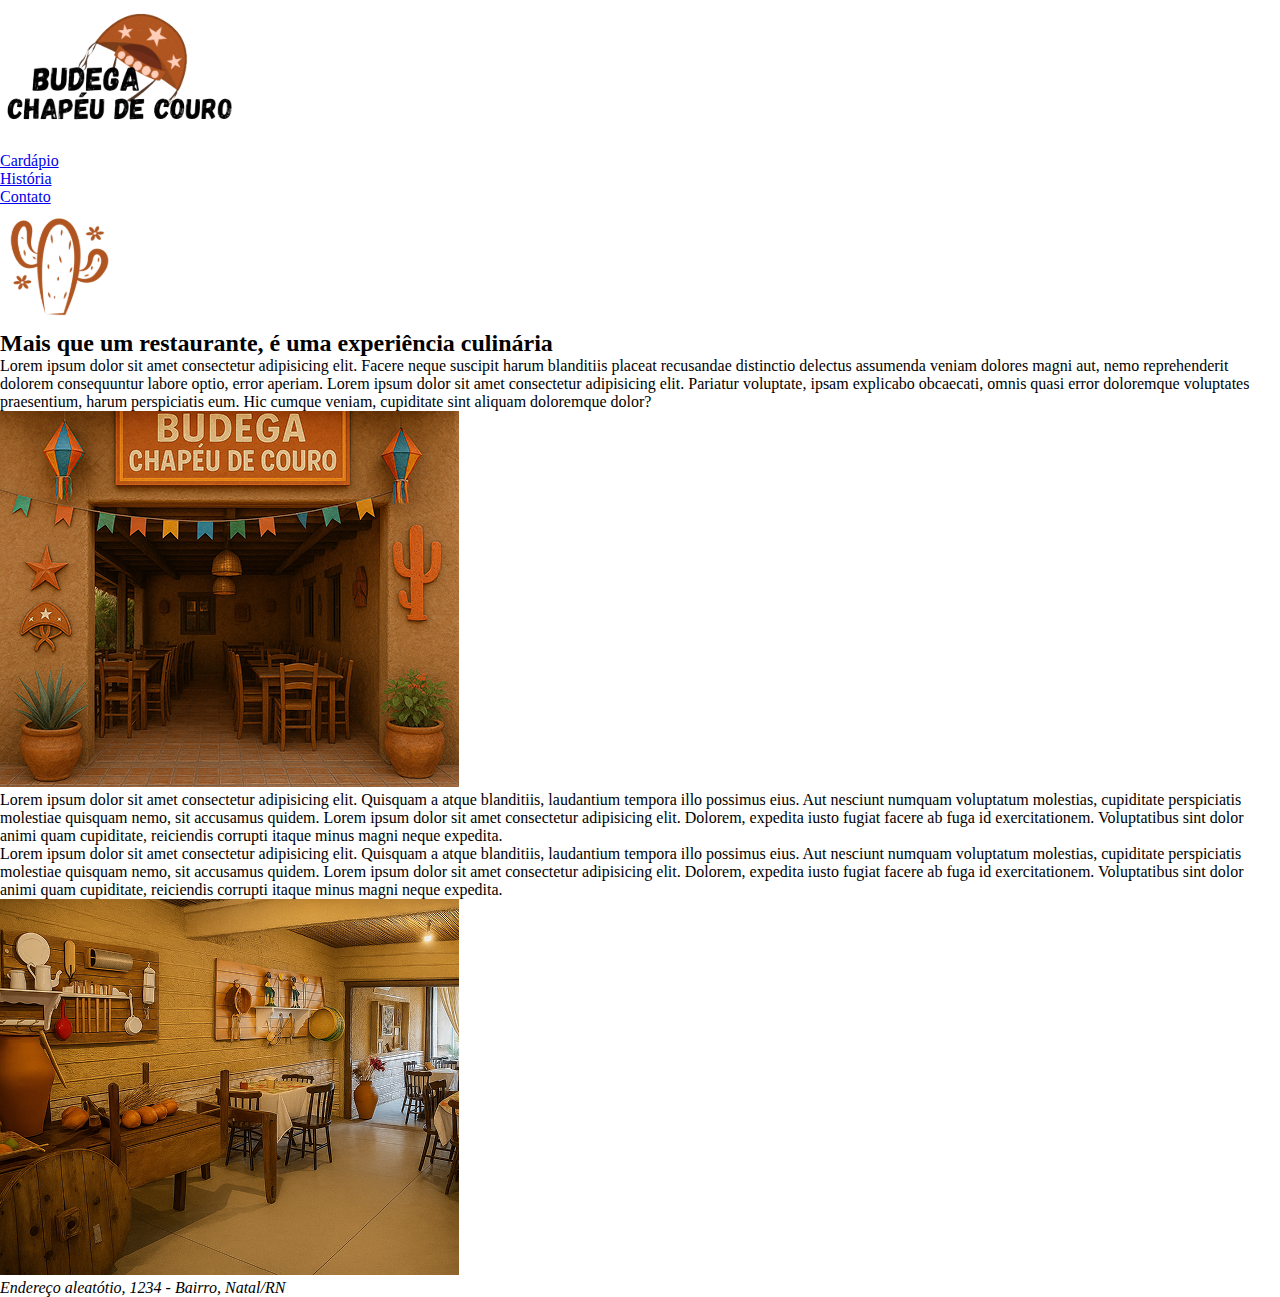
<file: Budega Chapeu de Couro/index.html>
<!DOCTYPE html>
<html lang="pt-br">
<head>
    <meta charset="UTF-8">
    <meta name="viewport" content="width=device-width, initial-scale=1.0">
    <title>Página Inicial</title>
    <link rel="stylesheet" href="nordeste.css">
</head>
<body>
    <header>
        <h1><a href="index.html"><img src="imagens/logo.svg"></a></h1>
        <nav>
            <ol>
                <li><a href="cardapio.html">Cardápio</a></li>
                <li><a href="historia.html">História</a></li>
                <li><a href="contato.html">Contato</a></li>
            </ol>
        </nav>
        <figure><img src="imagens/cacto.svg"></figure>
    </header>
    <main>
        <section class="secao1">
            <h2>Mais que um restaurante, é uma experiência culinária</h2>
            <p>Lorem ipsum dolor sit amet consectetur adipisicing elit. Facere neque suscipit harum blanditiis placeat 
                recusandae distinctio delectus assumenda veniam dolores magni aut, nemo reprehenderit dolorem consequuntur labore optio, error aperiam.
                Lorem ipsum dolor sit amet consectetur adipisicing elit. Pariatur voluptate, ipsam explicabo obcaecati, 
                omnis quasi error doloremque voluptates praesentium, harum perspiciatis eum. Hic cumque veniam, cupiditate sint aliquam doloremque dolor?
            </p>
        </section>
        <section>
            <ul>
                <li><img src="imagens/fachada.png" alt="Imagem da fachada do restaurante"></li>
                <li><p>Lorem ipsum dolor sit amet consectetur adipisicing elit. Quisquam a atque blanditiis, laudantium 
                    tempora illo possimus eius. Aut nesciunt numquam voluptatum molestias, cupiditate perspiciatis molestiae quisquam nemo, sit accusamus quidem.
                    Lorem ipsum dolor sit amet consectetur adipisicing elit. Dolorem, expedita iusto fugiat facere ab fuga id exercitationem. Voluptatibus 
                    sint dolor animi quam cupiditate, reiciendis corrupti itaque minus magni neque expedita.
                </p></li>
            </ul>
        </section>
        <section>
            <ul>
                <li><p>Lorem ipsum dolor sit amet consectetur adipisicing elit. Quisquam a atque blanditiis, laudantium 
                    tempora illo possimus eius. Aut nesciunt numquam voluptatum molestias, cupiditate perspiciatis molestiae quisquam nemo, sit accusamus quidem.
                    Lorem ipsum dolor sit amet consectetur adipisicing elit. Dolorem, expedita iusto fugiat facere ab fuga id exercitationem. Voluptatibus 
                    sint dolor animi quam cupiditate, reiciendis corrupti itaque minus magni neque expedita.
                </p></li>
                <li><img src="imagens/interior.png" alt="Imagem do interior do restaurante"></li>
            </ul>
        </section>
    </main>
    <footer><address>Endereço aleatótio, 1234 - Bairro, Natal/RN</address></footer>
</body>
</html>
</file>
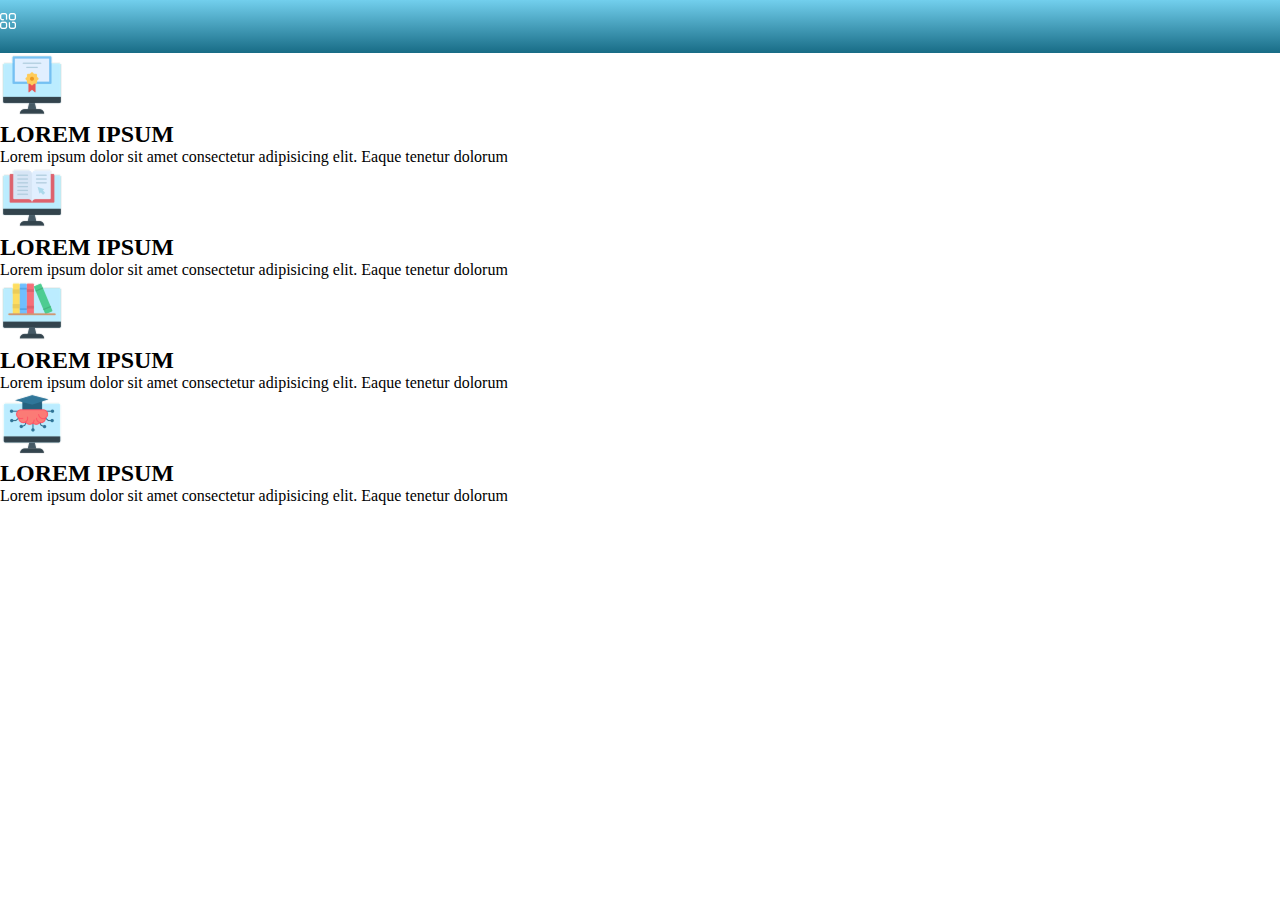
<file: interfacedisplayflex/index.html>
<!DOCTYPE html>
<html lang="pt-br">
<head>
    <meta charset="UTF-8">
    <meta name="viewport" content="width=device-width, initial-scale=1.0">
    <link rel="stylesheet" href="main.css">
    <title>Interface Display Flex</title>
</head>
<body>
    <header>
        <nav>
            <h1><a href="index.html"><img src="imagens/menu 1.svg"></a></h1>
        </nav>
    </header>
    <main>
        <section>
            <div>
                <img src="imagens/bloco1.png" alt="imagem de um certificado">
                <h2>LOREM IPSUM</h2>
                <p>Lorem ipsum dolor sit amet consectetur adipisicing elit. Eaque tenetur dolorum</p>
            </div>
            <div>
                <img src="imagens/bloco2.png" alt="imagem de um livro aberto">
                <h2>LOREM IPSUM</h2>
                <p>Lorem ipsum dolor sit amet consectetur adipisicing elit. Eaque tenetur dolorum</p>
            </div>
            <div>
                <img src="imagens/bloco3.png" alt="imagem de alguns livros">
                <h2>LOREM IPSUM</h2>
                <p>Lorem ipsum dolor sit amet consectetur adipisicing elit. Eaque tenetur dolorum</p>
            </div>
            <div>
                <img src="imagens/bloco4.png" alt="imagem de um certificado">
                <h2>LOREM IPSUM</h2>
                <p>Lorem ipsum dolor sit amet consectetur adipisicing elit. Eaque tenetur dolorum</p>
            </div>
        </section>
    </main>
    
</body>
</html>
</file>
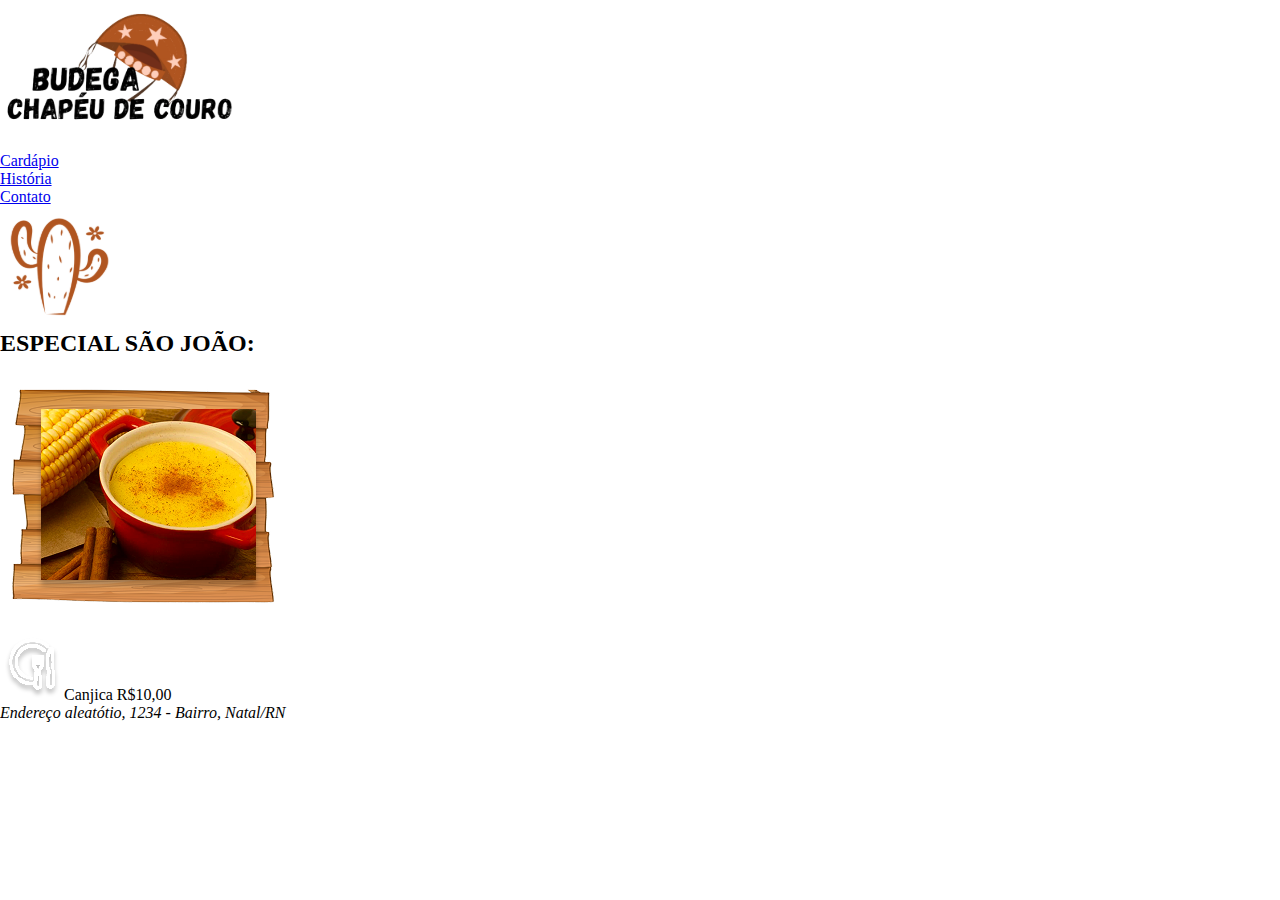
<file: Budega Chapeu de Couro/cardapio.html>
<!DOCTYPE html>
<html lang="pt-br">
<head>
    <meta charset="UTF-8">
    <meta name="viewport" content="width=device-width, initial-scale=1.0">
    <title>Cardápio</title>
    <link rel="stylesheet" href="nordeste.css">
    <link rel="preconnect" href="https://fonts.googleapis.com">
    <link rel="preconnect" href="https://fonts.gstatic.com" crossorigin>
    <link href="https://fonts.googleapis.com/css2?family=Frijole&family=Roboto+Condensed:ital,wght@0,100..900;1,100..900&display=swap" rel="stylesheet">
</head>
<body>
    <header>
        <h1><a href="index.html"><img src="imagens/logo.svg"></a></h1>
        <nav>
            <ol>
                <li><a href="cardapio.html">Cardápio</a></li>
                <li><a href="historia.html">História</a></li>
                <li><a href="contato.html">Contato</a></li>
            </ol>
        </nav>
        <figure><img src="imagens/cacto.svg"></figure>
    </header>
    <main>
        <article>
            <h2>ESPECIAL SÃO JOÃO:</h2>
            <ul>
                <li><img src="imagens/canjica.png" alt="imagem de uma canjica"><br><img src="imagens/prato.svg">Canjica R$10,00</li>
            </ul>
        </article>
    </main>
    <footer><address>Endereço aleatótio, 1234 - Bairro, Natal/RN</address></footer>

</body>
</html>
</file>
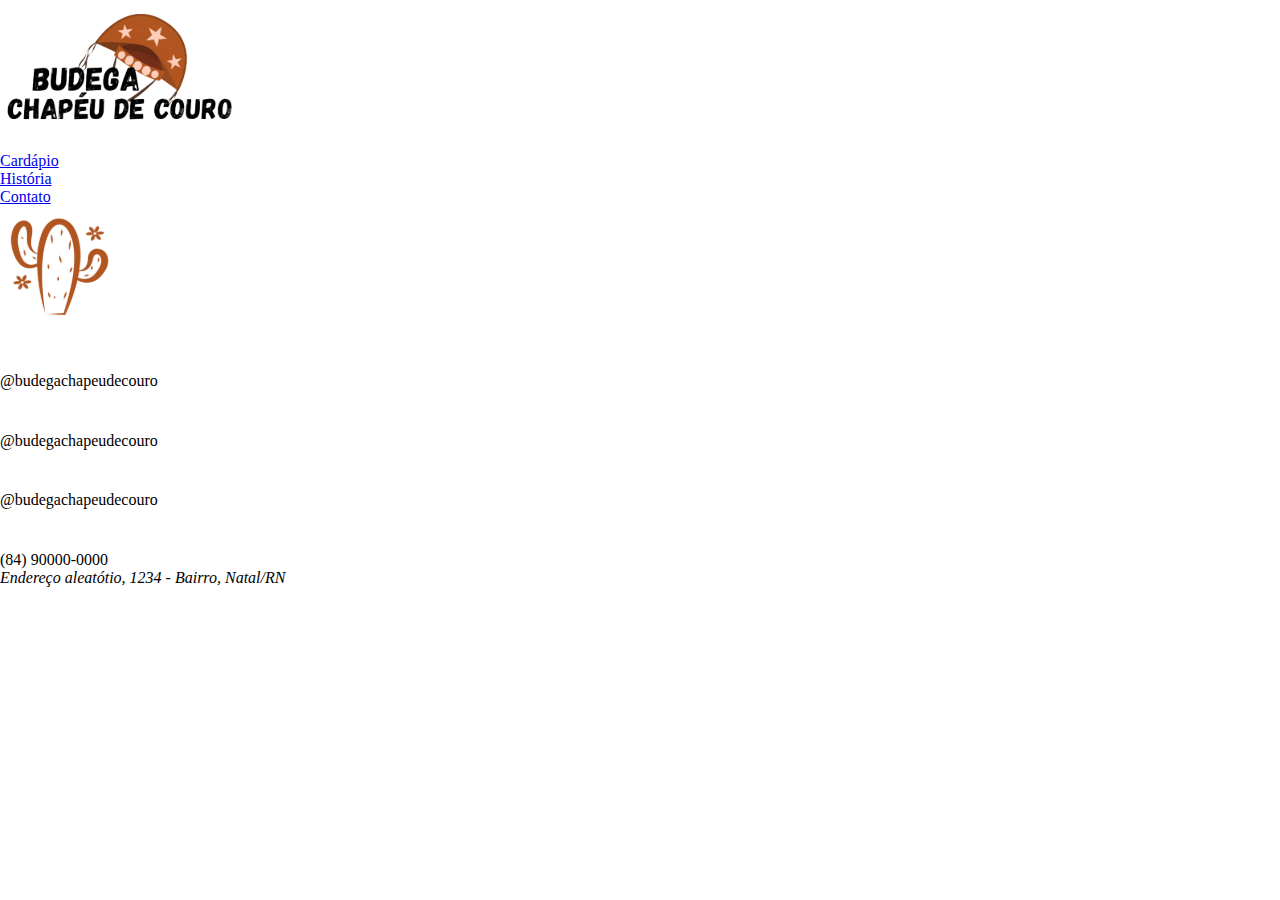
<file: Budega Chapeu de Couro/contato.html>
<!DOCTYPE html>
<html lang="pt-br">
<head>
    <meta charset="UTF-8">
    <meta name="viewport" content="width=device-width, initial-scale=1.0">
    <title>Contato</title>
    <link rel="stylesheet" href="nordeste.css">
    <link rel="preconnect" href="https://fonts.googleapis.com">
    <link rel="preconnect" href="https://fonts.gstatic.com" crossorigin>
    <link href="https://fonts.googleapis.com/css2?family=Frijole&family=Roboto+Condensed:ital,wght@0,100..900;1,100..900&display=swap" rel="stylesheet">
</head>
<body>
    <header>
        <h1><a href="index.html"><img src="imagens/logo.svg"></a></h1>
        <nav>
            <ol>
                <li><a href="cardapio.html">Cardápio</a></li>
                <li><a href="historia.html">História</a></li>
                <li><a href="contato.html">Contato</a></li>
            </ol>
        </nav>
        <figure><a href="historia.html"><img src="imagens/cacto.svg"></a></figure>
    </header>
    <main>
        <article>
                <ul class="contato">
                    <li><img src="imagens/instagram.svg"><p>@budegachapeudecouro</p></li>
                    <li><img src="imagens/facebook.svg"><p>@budegachapeudecouro</p></li>
                    <li><img src="imagens/youtube.svg"><p>@budegachapeudecouro</p></li>
                    <li><img src="imagens/whatsapp.svg"><p>(84) 90000-0000</p></li>
                </ul>
            </article>
    </main>
     <footer><address>Endereço aleatótio, 1234 - Bairro, Natal/RN</address></footer>
</body>
</html>
</file>
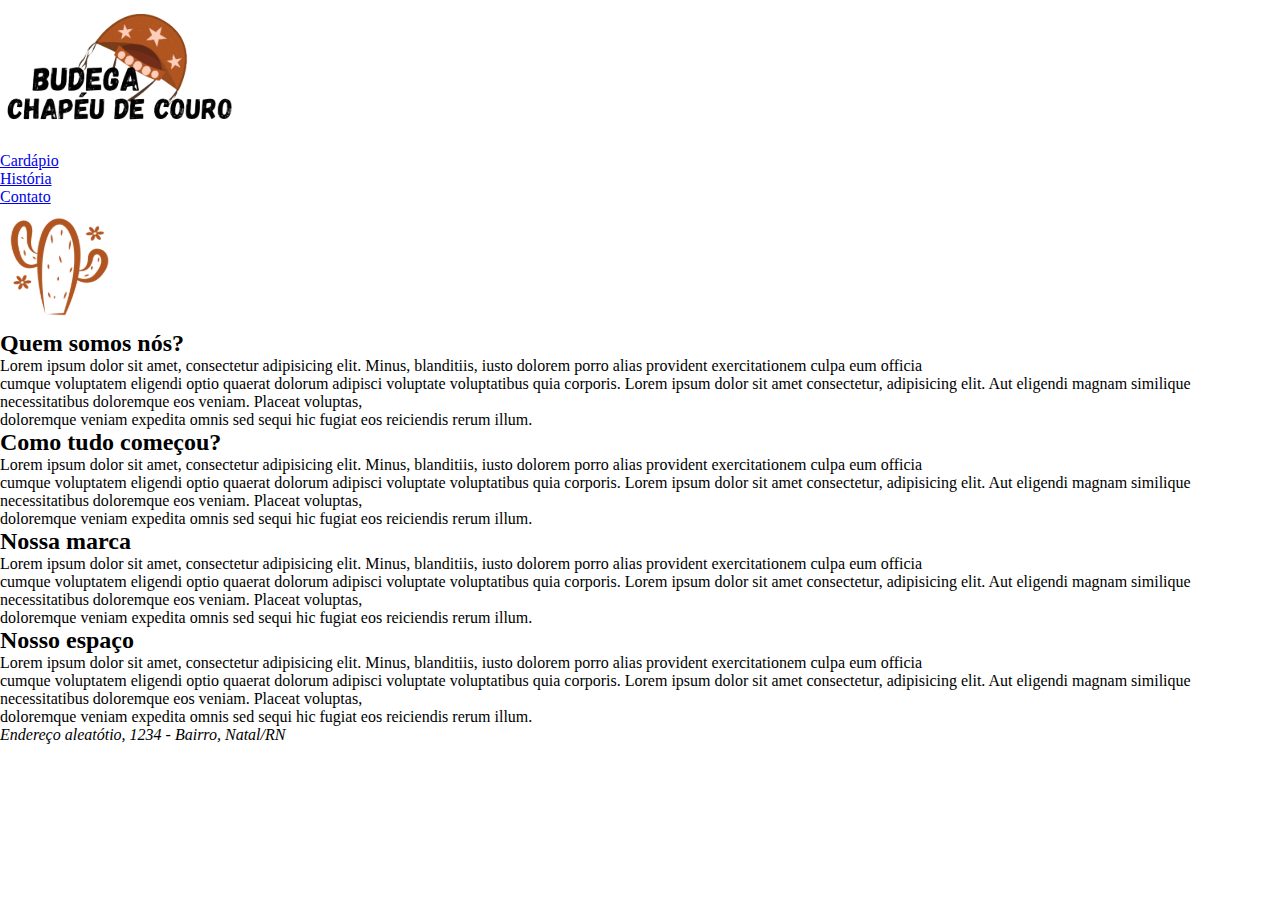
<file: Budega Chapeu de Couro/historia.html>
<!DOCTYPE html>
<html lang="pt-br">
<head>
    <meta charset="UTF-8">
    <meta name="viewport" content="width=device-width, initial-scale=1.0">
    <title>História</title>
    <link rel="stylesheet" href="nordeste.css">
    <link rel="preconnect" href="https://fonts.googleapis.com">
    <link rel="preconnect" href="https://fonts.gstatic.com" crossorigin>
    <link href="https://fonts.googleapis.com/css2?family=Frijole&family=Roboto+Condensed:ital,wght@0,100..900;1,100..900&display=swap" rel="stylesheet">
</head>
<body>
    <header>
        <h1><a href="index.html"><img src="imagens/logo.svg"></a></h1>
        <nav>
            <ol>
                <li><a href="cardapio.html">Cardápio</a></li>
                <li><a href="historia.html">História</a></li>
                <li><a href="contato.html">Contato</a></li>
            </ol>
        </nav>
        <figure><a href="historia.html"><img src="imagens/cacto.svg"></a></figure>
    </header>
    <main>
        <article>
            <div class="historia">
            <h2>Quem somos nós?</h2>
            <p>Lorem ipsum dolor sit amet, consectetur adipisicing elit. Minus, blanditiis, iusto dolorem porro alias provident exercitationem culpa eum officia <br>
                cumque voluptatem eligendi optio quaerat dolorum adipisci voluptate voluptatibus quia corporis.
                Lorem ipsum dolor sit amet consectetur, adipisicing elit. Aut eligendi magnam similique necessitatibus doloremque eos veniam. Placeat voluptas, <br>
                doloremque veniam expedita omnis sed sequi hic fugiat eos reiciendis rerum illum.
            </p>
            </div>
            <div class="historia">
            <h2>Como tudo começou?</h2>
            <p>Lorem ipsum dolor sit amet, consectetur adipisicing elit. Minus, blanditiis, iusto dolorem porro alias provident exercitationem culpa eum officia <br>
                cumque voluptatem eligendi optio quaerat dolorum adipisci voluptate voluptatibus quia corporis.
                Lorem ipsum dolor sit amet consectetur, adipisicing elit. Aut eligendi magnam similique necessitatibus doloremque eos veniam. Placeat voluptas, <br>
                doloremque veniam expedita omnis sed sequi hic fugiat eos reiciendis rerum illum.
            </p>
            </div>
            <div class="historia">
            <h2>Nossa marca</h2>
            <p>Lorem ipsum dolor sit amet, consectetur adipisicing elit. Minus, blanditiis, iusto dolorem porro alias provident exercitationem culpa eum officia <br>
                cumque voluptatem eligendi optio quaerat dolorum adipisci voluptate voluptatibus quia corporis.
                Lorem ipsum dolor sit amet consectetur, adipisicing elit. Aut eligendi magnam similique necessitatibus doloremque eos veniam. Placeat voluptas, <br>
                doloremque veniam expedita omnis sed sequi hic fugiat eos reiciendis rerum illum.
            </p>
            </div>
            <div class="historia">
            <h2>Nosso espaço</h2>
            <p>Lorem ipsum dolor sit amet, consectetur adipisicing elit. Minus, blanditiis, iusto dolorem porro alias provident exercitationem culpa eum officia <br>
                cumque voluptatem eligendi optio quaerat dolorum adipisci voluptate voluptatibus quia corporis.
                Lorem ipsum dolor sit amet consectetur, adipisicing elit. Aut eligendi magnam similique necessitatibus doloremque eos veniam. Placeat voluptas, <br>
                doloremque veniam expedita omnis sed sequi hic fugiat eos reiciendis rerum illum.
            </p>
            </div>
        </article>
    </main>
     <footer><address>Endereço aleatótio, 1234 - Bairro, Natal/RN</address></footer>
</body>
</html>
</file>
<file: Budega Chapeu de Couro/nordeste.css>
*{
    margin: 0;
    padding: 0;
    box-sizing: border-box;
}
</file>
<file: interfacedisplayflex/main.css>
*{
    padding: 0;
    margin: 0;
    box-sizing: border-box;
}

header{
    display: flex;
    background-image: linear-gradient(#72CFED, #186C86);
    padding-bottom: 1em;
}
</file>
